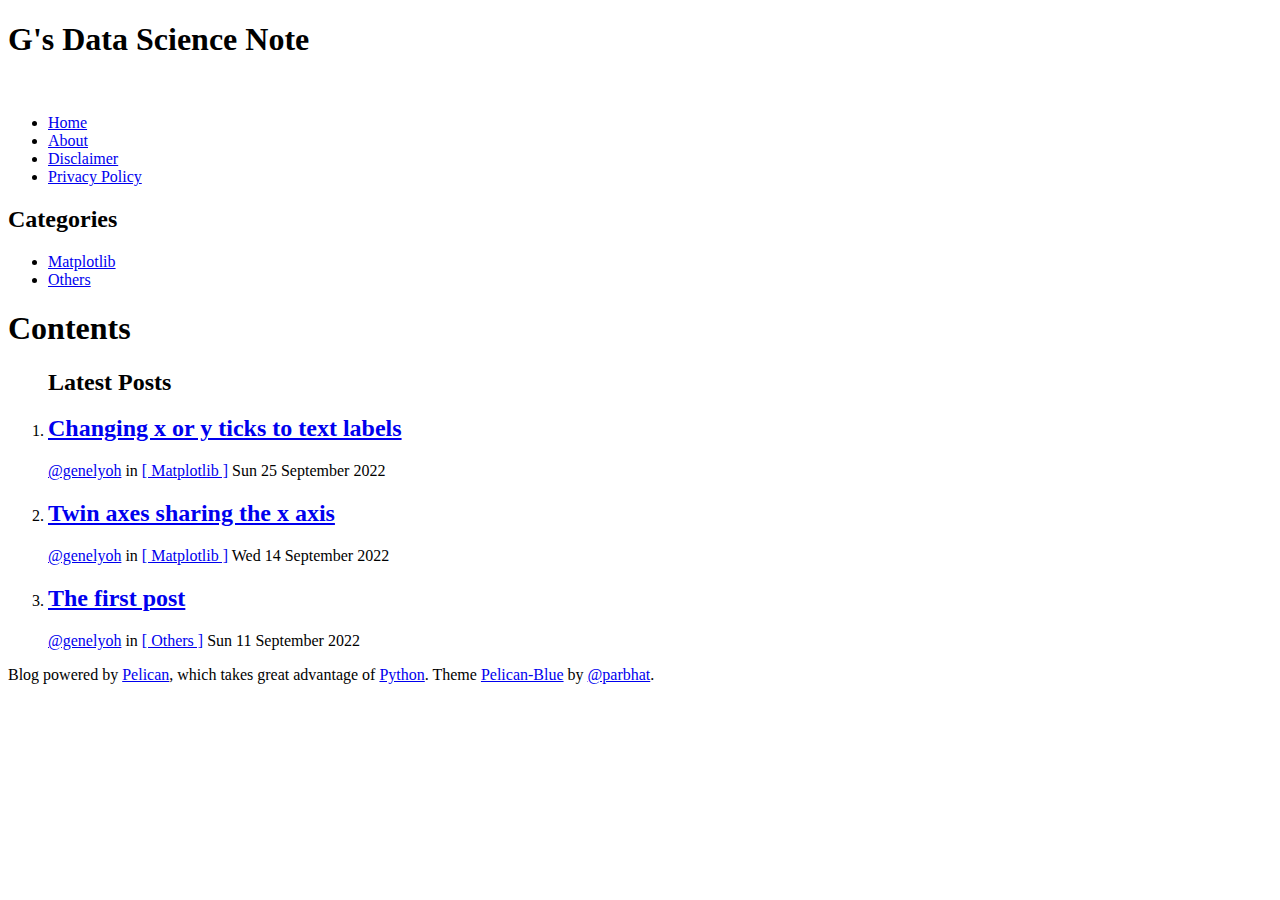
<file: docs/index.html>
<!doctype html>
<html lang="en" itemscope itemtype="http://schema.org/Person">
<head>
            <meta charset="utf-8">
        <!-- Site Meta Data -->
        <title> G's Data Science Note |  </title>
        <meta name="viewport" content="width=device-width, initial-scale=1">
        <meta name="description" content="">
        <meta name="author" content="genelyoh">

        <link rel="shortcut icon" href="">

        <!-- schema.org -->
        <meta itemprop="name" content="G's Data Science Note">
        <meta itemprop="image" content="">
        <meta itemprop="description" content="">

        <link href='https://fonts.googleapis.com/css?family=Open+Sans:400,600,700' rel='stylesheet' type='text/css'>
        <!-- Style Meta Data -->
        <link rel="stylesheet" href="https://genelyoh.github.io/theme/css/style.css" type="text/css"/>
        <!--<link rel="stylesheet" href="https://genelyoh.github.io/theme/css/pygments.css" type="text/css"/-->

        <!-- Feed Meta Data -->

        <!-- Twitter Feed -->
        <meta name="twitter:card" content="summary">
        <meta name="twitter:site" content="">
        <meta name="twitter:image" content="">

    <meta name="twitter:creator" content="">
    <meta name="twitter:url" content="https://genelyoh.github.io">
    <meta name="twitter:title" content="G's Data Science Note">
    <meta name="twitter:description" content="">

    <!-- Facebook Meta Data -->
    <meta property="og:title" content="G's Data Science Note"/>
    <meta property="og:description" content=""/>
    <meta property="og:image" content=""/>
</head>

<body>
<!-- Sidebar -->
<aside>
    <!--<center><a href="https://genelyoh.github.io"><img id="avatar" src=""></a></center>-->
    <h1 href="https://genelyoh.github.io">G's Data Science Note</h1>
    <br>


    <nav class="nav">
        <ul class="list-bare">

                <li><a class="nav__link" href="https://genelyoh.github.io">Home</a></li>

            
                <li><a class="nav__link" href="https://genelyoh.github.io/pages/about.html">About</a></li>
            
            
                <li><a class="nav__link" href="https://genelyoh.github.io/pages/disclaimer.html">Disclaimer</a></li>
            
            
                <li><a class="nav__link" href="https://genelyoh.github.io/pages/privacy-policy.html">Privacy Policy</a></li>
            

        </ul>
    </nav>

    <p class="social">
    </p>

        <h2>Categories</h2>
        <ul class="navbar">
                <li><a
                        href="https://genelyoh.github.io/category/matplotlib.html">Matplotlib</a></li>
                <li><a
                        href="https://genelyoh.github.io/category/others.html">Others</a></li>
        </ul>


</aside>

<!-- Content -->
<article >
   <!-- <h1 class="title">Hi, I'm genelyoh</h1>-->
   <h1 class="title">Contents</h1>
        <ol class="posts">
<h2 class="latest">Latest Posts</h2>                <li class="post_list"><p class="post_entry">
                    <h2 class="post_title"><a href="https://genelyoh.github.io/changing-x-or-y-ticks-to-text-labels.html" rel="bookmark"
                                              title="Permalink to Changing x or y ticks to text labels">Changing x or y ticks to text labels</a>
                    </h2>
                    <a href="https://genelyoh.github.io/author/genelyoh.html">@genelyoh</a>
                    <span> in </span>
                    <span class="post_category"><a href="https://genelyoh.github.io/category/matplotlib.html" rel="bookmark"
                                                   title="Permalink to Matplotlib">[ Matplotlib ]</a></span>
                    <span class="post_date">Sun 25 September 2022</span>
                </li>
                <li class="post_list"><p class="post_entry">
                    <h2 class="post_title"><a href="https://genelyoh.github.io/twin-axes-sharing-the-x-axis.html" rel="bookmark"
                                              title="Permalink to Twin axes sharing the x axis">Twin axes sharing the x axis</a>
                    </h2>
                    <a href="https://genelyoh.github.io/author/genelyoh.html">@genelyoh</a>
                    <span> in </span>
                    <span class="post_category"><a href="https://genelyoh.github.io/category/matplotlib.html" rel="bookmark"
                                                   title="Permalink to Matplotlib">[ Matplotlib ]</a></span>
                    <span class="post_date">Wed 14 September 2022</span>
                </li>
                <li class="post_list"><p class="post_entry">
                    <h2 class="post_title"><a href="https://genelyoh.github.io/the-first-post.html" rel="bookmark"
                                              title="Permalink to The first post">The first post</a>
                    </h2>
                    <a href="https://genelyoh.github.io/author/genelyoh.html">@genelyoh</a>
                    <span> in </span>
                    <span class="post_category"><a href="https://genelyoh.github.io/category/others.html" rel="bookmark"
                                                   title="Permalink to Others">[ Others ]</a></span>
                    <span class="post_date">Sun 11 September 2022</span>
                </li>
        </ol>


</article>

<!-- Footer -->
    <footer>
        <p>
            Blog powered by <a href="http://getpelican.com/">Pelican</a>,
            which takes great advantage of <a href="http://python.org">Python</a>.
            Theme <a href="https://github.com/parbhat/pelican-blue">Pelican-Blue</a> by <a
                href="https://parbhatpuri.com/">@parbhat</a>.
        </p>
    </footer>


</body>
</html>
</file>
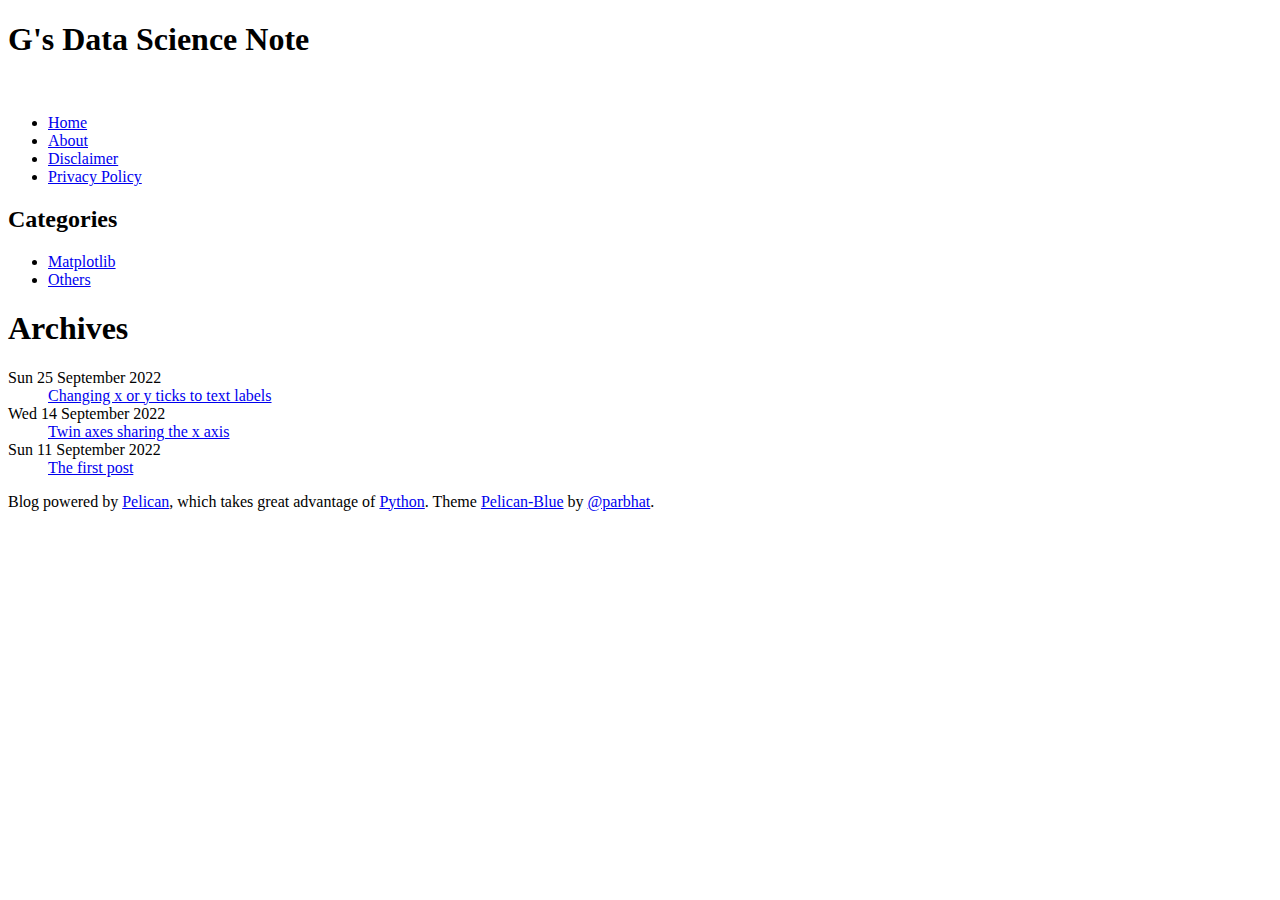
<file: docs/archives.html>
<!doctype html>
<html lang="en" itemscope itemtype="http://schema.org/Person">
<head>
            <meta charset="utf-8">
        <!-- Site Meta Data -->
        <title> G's Data Science Note |  </title>
        <meta name="viewport" content="width=device-width, initial-scale=1">
        <meta name="description" content="">
        <meta name="author" content="genelyoh">

        <link rel="shortcut icon" href="">

        <!-- schema.org -->
        <meta itemprop="name" content="G's Data Science Note">
        <meta itemprop="image" content="">
        <meta itemprop="description" content="">

        <link href='https://fonts.googleapis.com/css?family=Open+Sans:400,600,700' rel='stylesheet' type='text/css'>
        <!-- Style Meta Data -->
        <link rel="stylesheet" href="https://genelyoh.github.io/theme/css/style.css" type="text/css"/>
        <!--<link rel="stylesheet" href="https://genelyoh.github.io/theme/css/pygments.css" type="text/css"/-->

        <!-- Feed Meta Data -->

        <!-- Twitter Feed -->
        <meta name="twitter:card" content="summary">
        <meta name="twitter:site" content="">
        <meta name="twitter:image" content="">

    <meta name="twitter:creator" content="">
    <meta name="twitter:url" content="https://genelyoh.github.io/archives.html">
    <meta name="twitter:title" content="G's Data Science Note ~ Archives">
    <meta name="twitter:description" content="G's Data Science Note ~ Archives du site">

    <!-- Facebook Meta Data -->
    <meta property="og:title" content="G's Data Science Note ~ Archives"/>
    <meta property="og:description" content="G's Data Science Note ~ Archives"/>
    <meta property="og:image" content=""/>
</head>

<body>
<!-- Sidebar -->
<aside>
    <!--<center><a href="https://genelyoh.github.io"><img id="avatar" src=""></a></center>-->
    <h1 href="https://genelyoh.github.io">G's Data Science Note</h1>
    <br>


    <nav class="nav">
        <ul class="list-bare">

                <li><a class="nav__link" href="https://genelyoh.github.io">Home</a></li>

            
                <li><a class="nav__link" href="https://genelyoh.github.io/pages/about.html">About</a></li>
            
            
                <li><a class="nav__link" href="https://genelyoh.github.io/pages/disclaimer.html">Disclaimer</a></li>
            
            
                <li><a class="nav__link" href="https://genelyoh.github.io/pages/privacy-policy.html">Privacy Policy</a></li>
            

        </ul>
    </nav>

    <p class="social">
    </p>

        <h2>Categories</h2>
        <ul class="navbar">
                <li><a
                        href="https://genelyoh.github.io/category/matplotlib.html">Matplotlib</a></li>
                <li><a
                        href="https://genelyoh.github.io/category/others.html">Others</a></li>
        </ul>


</aside>

<!-- Content -->
<article >
    <h1>Archives</h1>

    <dl>
            <dt>Sun 25 September 2022</dt>
            <dd><a href="https://genelyoh.github.io/changing-x-or-y-ticks-to-text-labels.html">Changing x or y ticks to text labels</a></dd>
            <dt>Wed 14 September 2022</dt>
            <dd><a href="https://genelyoh.github.io/twin-axes-sharing-the-x-axis.html">Twin axes sharing the x axis</a></dd>
            <dt>Sun 11 September 2022</dt>
            <dd><a href="https://genelyoh.github.io/the-first-post.html">The first post</a></dd>
    </dl>
</article>

<!-- Footer -->
    <footer>
        <p>
            Blog powered by <a href="http://getpelican.com/">Pelican</a>,
            which takes great advantage of <a href="http://python.org">Python</a>.
            Theme <a href="https://github.com/parbhat/pelican-blue">Pelican-Blue</a> by <a
                href="https://parbhatpuri.com/">@parbhat</a>.
        </p>
    </footer>


</body>
</html>
</file>
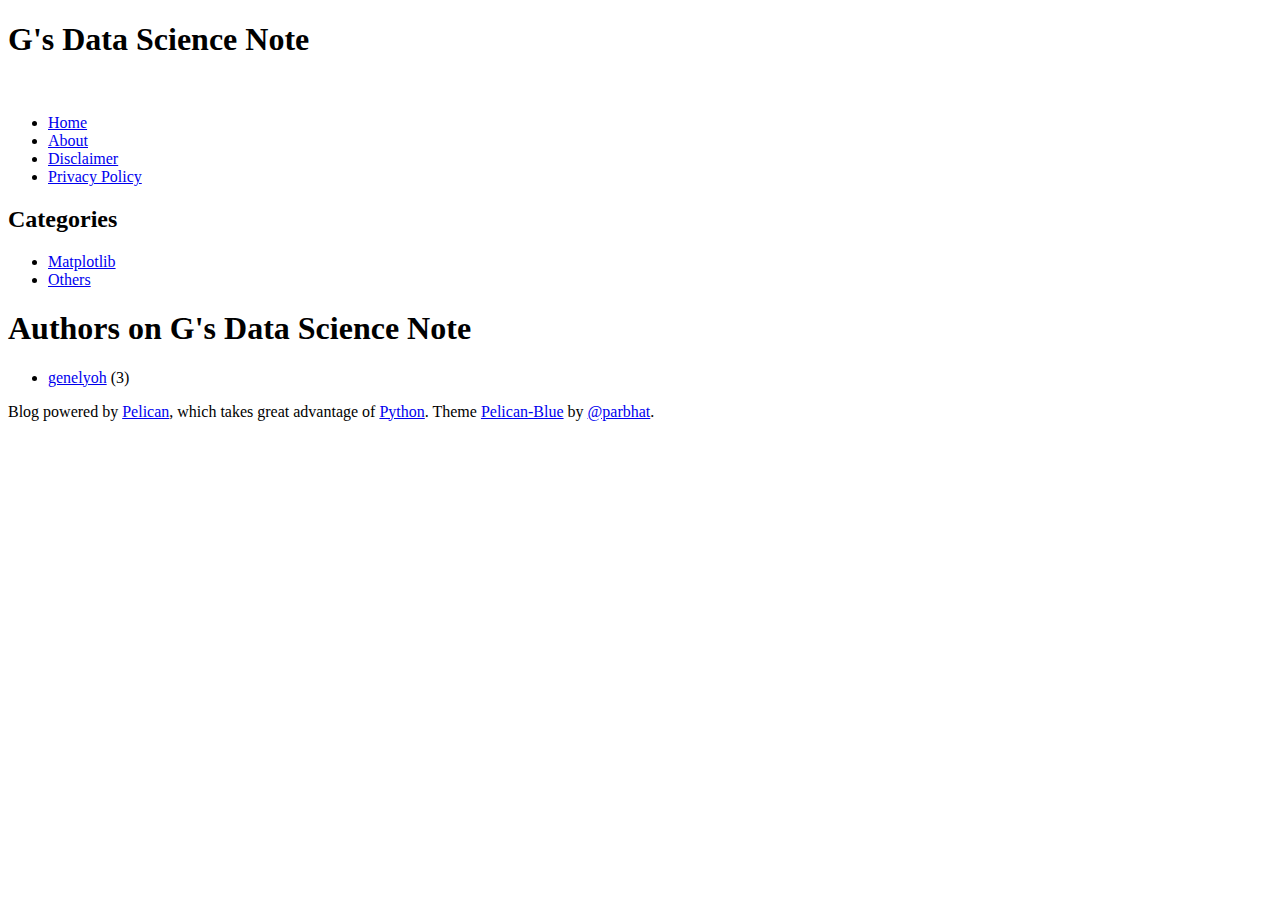
<file: docs/authors.html>
<!doctype html>
<html lang="en" itemscope itemtype="http://schema.org/Person">
<head>
        <meta charset="utf-8">
        <!-- Site Meta Data -->
        <title>G's Data Science Note - Authors</title>
        <meta name="viewport" content="width=device-width, initial-scale=1">
        <meta name="description" content="">
        <meta name="author" content="genelyoh">

        <link rel="shortcut icon" href="">

        <!-- schema.org -->
        <meta itemprop="name" content="G's Data Science Note">
        <meta itemprop="image" content="">
        <meta itemprop="description" content="">

        <link href='https://fonts.googleapis.com/css?family=Open+Sans:400,600,700' rel='stylesheet' type='text/css'>
        <!-- Style Meta Data -->
        <link rel="stylesheet" href="https://genelyoh.github.io/theme/css/style.css" type="text/css"/>
        <!--<link rel="stylesheet" href="https://genelyoh.github.io/theme/css/pygments.css" type="text/css"/-->

        <!-- Feed Meta Data -->

        <!-- Twitter Feed -->
        <meta name="twitter:card" content="summary">
        <meta name="twitter:site" content="">
        <meta name="twitter:image" content="">
</head>

<body>
<!-- Sidebar -->
<aside>
    <!--<center><a href="https://genelyoh.github.io"><img id="avatar" src=""></a></center>-->
    <h1 href="https://genelyoh.github.io">G's Data Science Note</h1>
    <br>


    <nav class="nav">
        <ul class="list-bare">

                <li><a class="nav__link" href="https://genelyoh.github.io">Home</a></li>

            
                <li><a class="nav__link" href="https://genelyoh.github.io/pages/about.html">About</a></li>
            
            
                <li><a class="nav__link" href="https://genelyoh.github.io/pages/disclaimer.html">Disclaimer</a></li>
            
            
                <li><a class="nav__link" href="https://genelyoh.github.io/pages/privacy-policy.html">Privacy Policy</a></li>
            

        </ul>
    </nav>

    <p class="social">
    </p>

        <h2>Categories</h2>
        <ul class="navbar">
                <li><a
                        href="https://genelyoh.github.io/category/matplotlib.html">Matplotlib</a></li>
                <li><a
                        href="https://genelyoh.github.io/category/others.html">Others</a></li>
        </ul>


</aside>

<!-- Content -->
<article >
    <h1>Authors on G's Data Science Note</h1>
    <ul>
        <li><a href="https://genelyoh.github.io/author/genelyoh.html">genelyoh</a> (3)</li>
    </ul>
</article>

<!-- Footer -->
    <footer>
        <p>
            Blog powered by <a href="http://getpelican.com/">Pelican</a>,
            which takes great advantage of <a href="http://python.org">Python</a>.
            Theme <a href="https://github.com/parbhat/pelican-blue">Pelican-Blue</a> by <a
                href="https://parbhatpuri.com/">@parbhat</a>.
        </p>
    </footer>


</body>
</html>
</file>
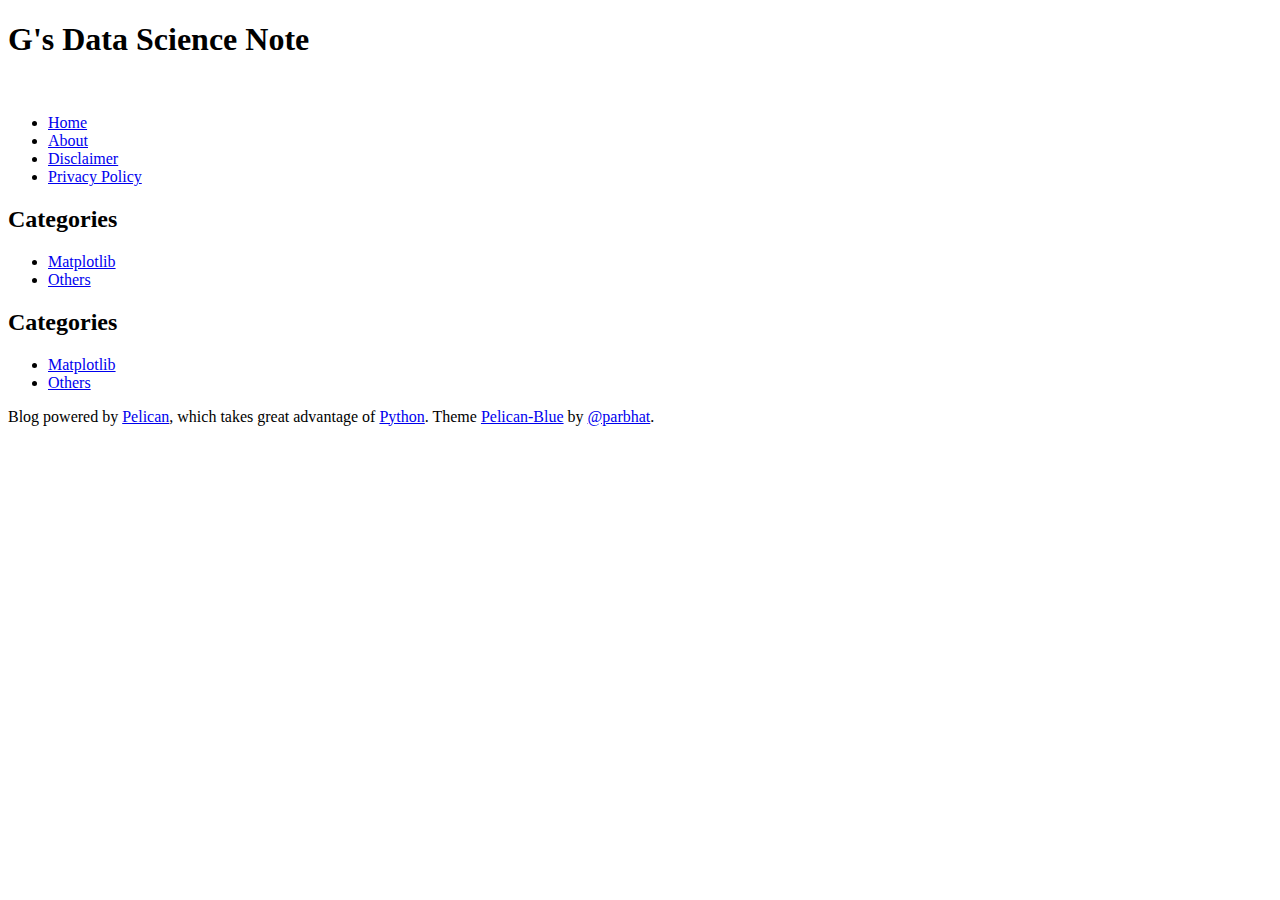
<file: docs/categories.html>
<!doctype html>
<html lang="en" itemscope itemtype="http://schema.org/Person">
<head>
            <meta charset="utf-8">
        <!-- Site Meta Data -->
        <title> G's Data Science Note |  </title>
        <meta name="viewport" content="width=device-width, initial-scale=1">
        <meta name="description" content="">
        <meta name="author" content="genelyoh">

        <link rel="shortcut icon" href="">

        <!-- schema.org -->
        <meta itemprop="name" content="G's Data Science Note">
        <meta itemprop="image" content="">
        <meta itemprop="description" content="">

        <link href='https://fonts.googleapis.com/css?family=Open+Sans:400,600,700' rel='stylesheet' type='text/css'>
        <!-- Style Meta Data -->
        <link rel="stylesheet" href="https://genelyoh.github.io/theme/css/style.css" type="text/css"/>
        <!--<link rel="stylesheet" href="https://genelyoh.github.io/theme/css/pygments.css" type="text/css"/-->

        <!-- Feed Meta Data -->

        <!-- Twitter Feed -->
        <meta name="twitter:card" content="summary">
        <meta name="twitter:site" content="">
        <meta name="twitter:image" content="">

    <meta name="twitter:creator" content="">
    <meta name="twitter:url" content="https://genelyoh.github.io/categories.html">
    <meta name="twitter:title" content="G's Data Science Note ~ Catégories">
    <meta name="twitter:description" content="G's Data Science Note ~ Catégories du site">

    <!-- Facebook Meta Data -->
    <meta property="og:title" content="G's Data Science Note ~ Catégories"/>
    <meta property="og:description" content="G's Data Science Note ~ Catégories"/>
    <meta property="og:image" content=""/>
</head>

<body>
<!-- Sidebar -->
<aside>
    <!--<center><a href="https://genelyoh.github.io"><img id="avatar" src=""></a></center>-->
    <h1 href="https://genelyoh.github.io">G's Data Science Note</h1>
    <br>


    <nav class="nav">
        <ul class="list-bare">

                <li><a class="nav__link" href="https://genelyoh.github.io">Home</a></li>

            
                <li><a class="nav__link" href="https://genelyoh.github.io/pages/about.html">About</a></li>
            
            
                <li><a class="nav__link" href="https://genelyoh.github.io/pages/disclaimer.html">Disclaimer</a></li>
            
            
                <li><a class="nav__link" href="https://genelyoh.github.io/pages/privacy-policy.html">Privacy Policy</a></li>
            

        </ul>
    </nav>

    <p class="social">
    </p>

        <h2>Categories</h2>
        <ul class="navbar">
                <li><a
                        href="https://genelyoh.github.io/category/matplotlib.html">Matplotlib</a></li>
                <li><a
                        href="https://genelyoh.github.io/category/others.html">Others</a></li>
        </ul>


</aside>

<!-- Content -->
<article >
    <h2>Categories</h2>
    <ul class="category_folder">
            <li><a href="category/matplotlib.html">Matplotlib</a></li>
            <li><a href="category/others.html">Others</a></li>
    </ul>
</article>

<!-- Footer -->
    <footer>
        <p>
            Blog powered by <a href="http://getpelican.com/">Pelican</a>,
            which takes great advantage of <a href="http://python.org">Python</a>.
            Theme <a href="https://github.com/parbhat/pelican-blue">Pelican-Blue</a> by <a
                href="https://parbhatpuri.com/">@parbhat</a>.
        </p>
    </footer>


</body>
</html>
</file>
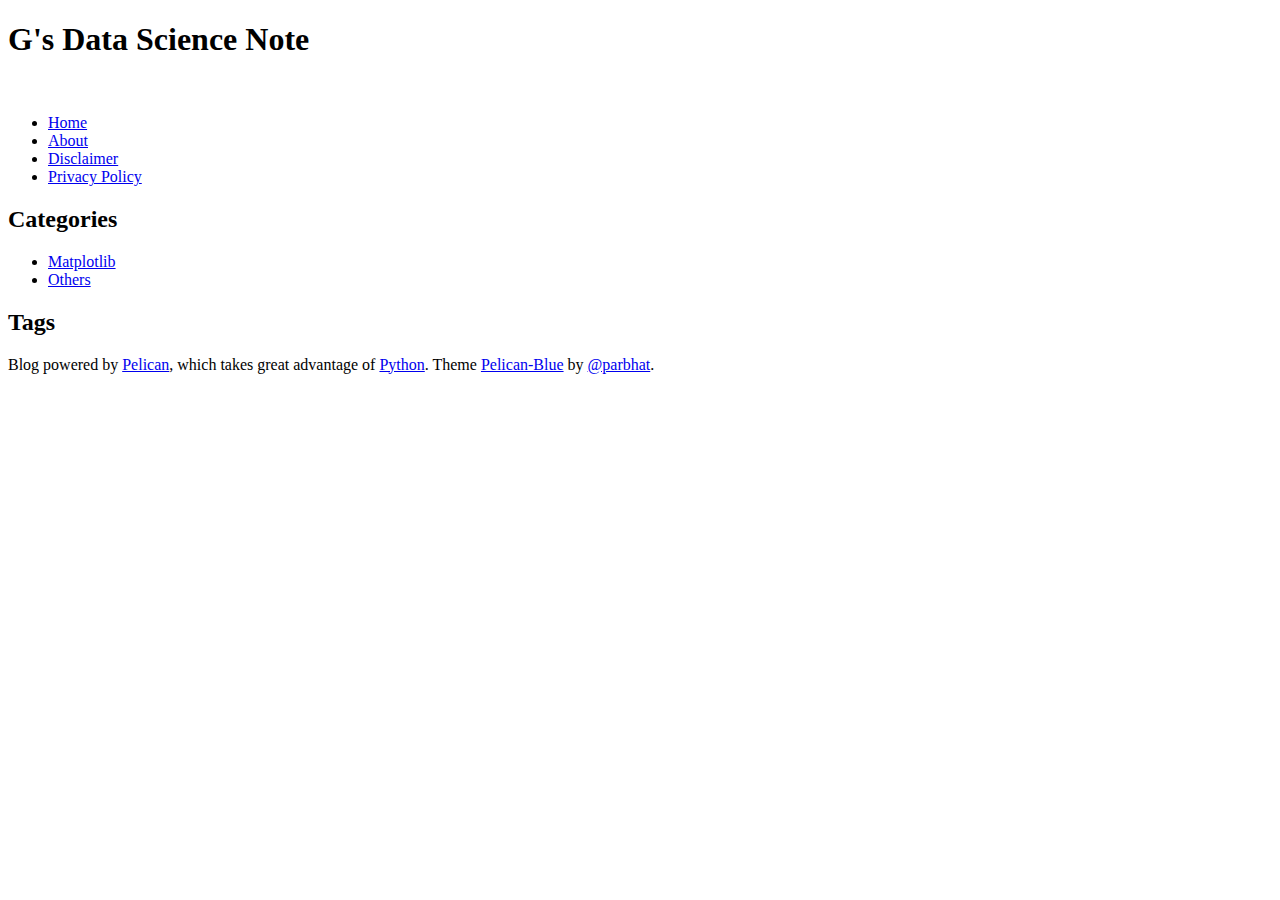
<file: docs/tags.html>
<!doctype html>
<html lang="en" itemscope itemtype="http://schema.org/Person">
<head>
            <meta charset="utf-8">
        <!-- Site Meta Data -->
        <title> G's Data Science Note |  </title>
        <meta name="viewport" content="width=device-width, initial-scale=1">
        <meta name="description" content="">
        <meta name="author" content="genelyoh">

        <link rel="shortcut icon" href="">

        <!-- schema.org -->
        <meta itemprop="name" content="G's Data Science Note">
        <meta itemprop="image" content="">
        <meta itemprop="description" content="">

        <link href='https://fonts.googleapis.com/css?family=Open+Sans:400,600,700' rel='stylesheet' type='text/css'>
        <!-- Style Meta Data -->
        <link rel="stylesheet" href="https://genelyoh.github.io/theme/css/style.css" type="text/css"/>
        <!--<link rel="stylesheet" href="https://genelyoh.github.io/theme/css/pygments.css" type="text/css"/-->

        <!-- Feed Meta Data -->

        <!-- Twitter Feed -->
        <meta name="twitter:card" content="summary">
        <meta name="twitter:site" content="">
        <meta name="twitter:image" content="">

    <meta name="twitter:creator" content="">
    <meta name="twitter:url" content="https://genelyoh.github.io/tags.html">
    <meta name="twitter:title" content="G's Data Science Note ~ Tags">
    <meta name="twitter:description" content="G's Data Science Note ~ Tags du site">

    <!-- Facebook Meta Data -->
    <meta property="og:title" content="G's Data Science Note ~ Tags"/>
    <meta property="og:description" content="G's Data Science Note ~ Tags"/>
    <meta property="og:image" content=""/>
</head>

<body>
<!-- Sidebar -->
<aside>
    <!--<center><a href="https://genelyoh.github.io"><img id="avatar" src=""></a></center>-->
    <h1 href="https://genelyoh.github.io">G's Data Science Note</h1>
    <br>


    <nav class="nav">
        <ul class="list-bare">

                <li><a class="nav__link" href="https://genelyoh.github.io">Home</a></li>

            
                <li><a class="nav__link" href="https://genelyoh.github.io/pages/about.html">About</a></li>
            
            
                <li><a class="nav__link" href="https://genelyoh.github.io/pages/disclaimer.html">Disclaimer</a></li>
            
            
                <li><a class="nav__link" href="https://genelyoh.github.io/pages/privacy-policy.html">Privacy Policy</a></li>
            

        </ul>
    </nav>

    <p class="social">
    </p>

        <h2>Categories</h2>
        <ul class="navbar">
                <li><a
                        href="https://genelyoh.github.io/category/matplotlib.html">Matplotlib</a></li>
                <li><a
                        href="https://genelyoh.github.io/category/others.html">Others</a></li>
        </ul>


</aside>

<!-- Content -->
<article >
    <h2>Tags</h2>
    <ul>
    </ul>
</article>

<!-- Footer -->
    <footer>
        <p>
            Blog powered by <a href="http://getpelican.com/">Pelican</a>,
            which takes great advantage of <a href="http://python.org">Python</a>.
            Theme <a href="https://github.com/parbhat/pelican-blue">Pelican-Blue</a> by <a
                href="https://parbhatpuri.com/">@parbhat</a>.
        </p>
    </footer>


</body>
</html>
</file>
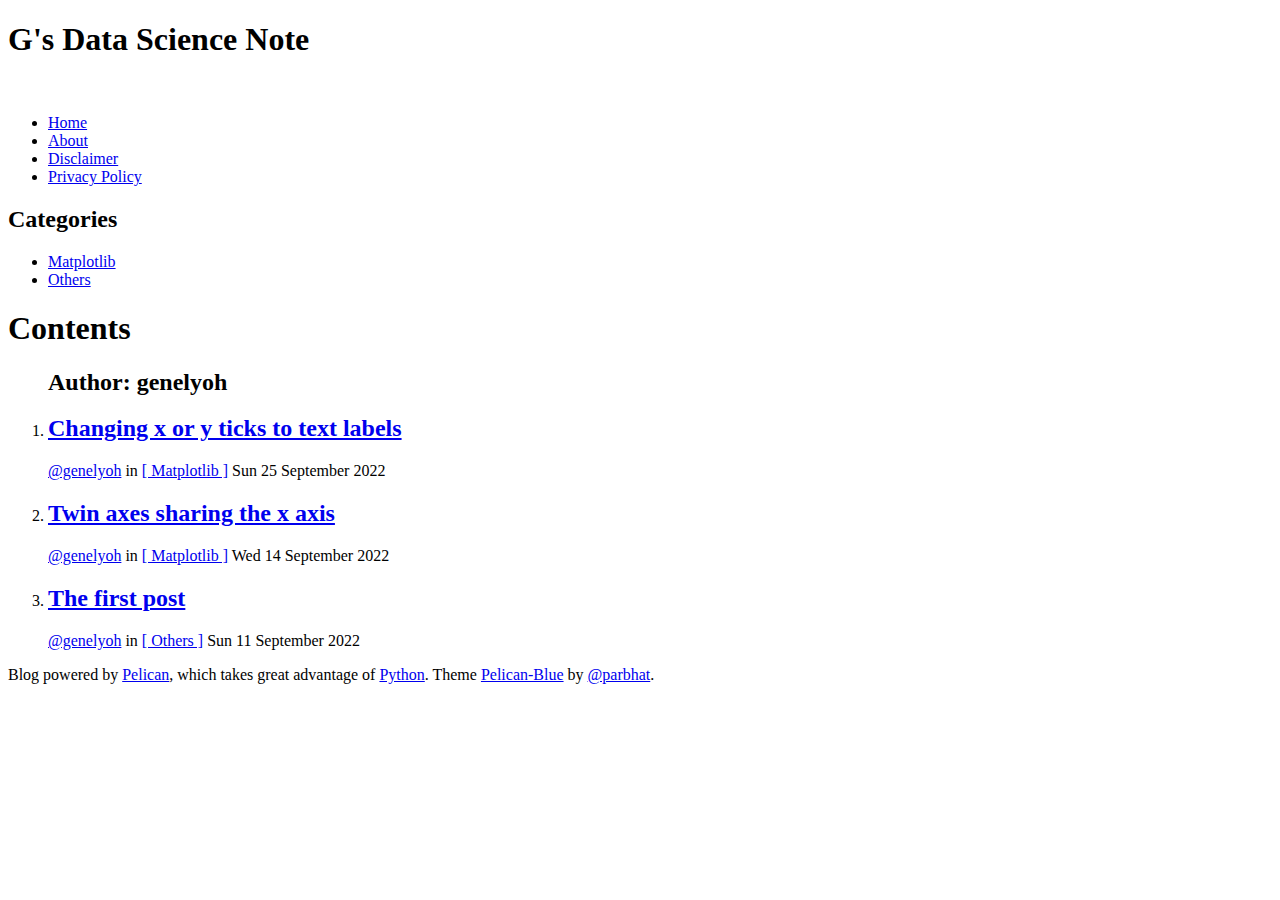
<file: docs/author/genelyoh.html>
<!doctype html>
<html lang="en" itemscope itemtype="http://schema.org/Person">
<head>
                <meta charset="utf-8">
        <!-- Site Meta Data -->
        <title>G's Data Science Note - genelyoh</title>
        <meta name="viewport" content="width=device-width, initial-scale=1">
        <meta name="description" content="">
        <meta name="author" content="genelyoh">

        <link rel="shortcut icon" href="">

        <!-- schema.org -->
        <meta itemprop="name" content="G's Data Science Note">
        <meta itemprop="image" content="">
        <meta itemprop="description" content="">

        <link href='https://fonts.googleapis.com/css?family=Open+Sans:400,600,700' rel='stylesheet' type='text/css'>
        <!-- Style Meta Data -->
        <link rel="stylesheet" href="https://genelyoh.github.io/theme/css/style.css" type="text/css"/>
        <!--<link rel="stylesheet" href="https://genelyoh.github.io/theme/css/pygments.css" type="text/css"/-->

        <!-- Feed Meta Data -->

        <!-- Twitter Feed -->
        <meta name="twitter:card" content="summary">
        <meta name="twitter:site" content="">
        <meta name="twitter:image" content="">

    <meta name="twitter:creator" content="">
    <meta name="twitter:url" content="https://genelyoh.github.io">
    <meta name="twitter:title" content="G's Data Science Note">
    <meta name="twitter:description" content="">

    <!-- Facebook Meta Data -->
    <meta property="og:title" content="G's Data Science Note"/>
    <meta property="og:description" content=""/>
    <meta property="og:image" content=""/>

    <meta name="twitter:creator" content="">
    <meta name="twitter:url" content="https://genelyoh.github.io/author/genelyoh.html">
    <meta name="twitter:title" content="G's Data Science Note ~ genelyoh">
    <meta name="twitter:description" content="Articles de genelyoh">

    <!-- Facebook Meta Data -->
    <meta property="og:title" content="G's Data Science Note ~ genelyoh"/>
    <meta property="og:description" content="Articles de genelyoh"/>
    <meta property="og:image" content=""/>
</head>

<body>
<!-- Sidebar -->
<aside>
    <!--<center><a href="https://genelyoh.github.io"><img id="avatar" src=""></a></center>-->
    <h1 href="https://genelyoh.github.io">G's Data Science Note</h1>
    <br>


    <nav class="nav">
        <ul class="list-bare">

                <li><a class="nav__link" href="https://genelyoh.github.io">Home</a></li>

            
                <li><a class="nav__link" href="https://genelyoh.github.io/pages/about.html">About</a></li>
            
            
                <li><a class="nav__link" href="https://genelyoh.github.io/pages/disclaimer.html">Disclaimer</a></li>
            
            
                <li><a class="nav__link" href="https://genelyoh.github.io/pages/privacy-policy.html">Privacy Policy</a></li>
            

        </ul>
    </nav>

    <p class="social">
    </p>

        <h2>Categories</h2>
        <ul class="navbar">
                <li><a
                        href="https://genelyoh.github.io/category/matplotlib.html">Matplotlib</a></li>
                <li><a
                        href="https://genelyoh.github.io/category/others.html">Others</a></li>
        </ul>


</aside>

<!-- Content -->
<article >
   <!-- <h1 class="title">Hi, I'm genelyoh</h1>-->
   <h1 class="title">Contents</h1>
        <ol class="posts">
    <h2 class="latest">Author: genelyoh</h2>
                <li class="post_list"><p class="post_entry">
                    <h2 class="post_title"><a href="https://genelyoh.github.io/changing-x-or-y-ticks-to-text-labels.html" rel="bookmark"
                                              title="Permalink to Changing x or y ticks to text labels">Changing x or y ticks to text labels</a>
                    </h2>
                    <a href="https://genelyoh.github.io/author/genelyoh.html">@genelyoh</a>
                    <span> in </span>
                    <span class="post_category"><a href="https://genelyoh.github.io/category/matplotlib.html" rel="bookmark"
                                                   title="Permalink to Matplotlib">[ Matplotlib ]</a></span>
                    <span class="post_date">Sun 25 September 2022</span>
                </li>
                <li class="post_list"><p class="post_entry">
                    <h2 class="post_title"><a href="https://genelyoh.github.io/twin-axes-sharing-the-x-axis.html" rel="bookmark"
                                              title="Permalink to Twin axes sharing the x axis">Twin axes sharing the x axis</a>
                    </h2>
                    <a href="https://genelyoh.github.io/author/genelyoh.html">@genelyoh</a>
                    <span> in </span>
                    <span class="post_category"><a href="https://genelyoh.github.io/category/matplotlib.html" rel="bookmark"
                                                   title="Permalink to Matplotlib">[ Matplotlib ]</a></span>
                    <span class="post_date">Wed 14 September 2022</span>
                </li>
                <li class="post_list"><p class="post_entry">
                    <h2 class="post_title"><a href="https://genelyoh.github.io/the-first-post.html" rel="bookmark"
                                              title="Permalink to The first post">The first post</a>
                    </h2>
                    <a href="https://genelyoh.github.io/author/genelyoh.html">@genelyoh</a>
                    <span> in </span>
                    <span class="post_category"><a href="https://genelyoh.github.io/category/others.html" rel="bookmark"
                                                   title="Permalink to Others">[ Others ]</a></span>
                    <span class="post_date">Sun 11 September 2022</span>
                </li>
        </ol>


</article>

<!-- Footer -->
    <footer>
        <p>
            Blog powered by <a href="http://getpelican.com/">Pelican</a>,
            which takes great advantage of <a href="http://python.org">Python</a>.
            Theme <a href="https://github.com/parbhat/pelican-blue">Pelican-Blue</a> by <a
                href="https://parbhatpuri.com/">@parbhat</a>.
        </p>
    </footer>


</body>
</html>
</file>
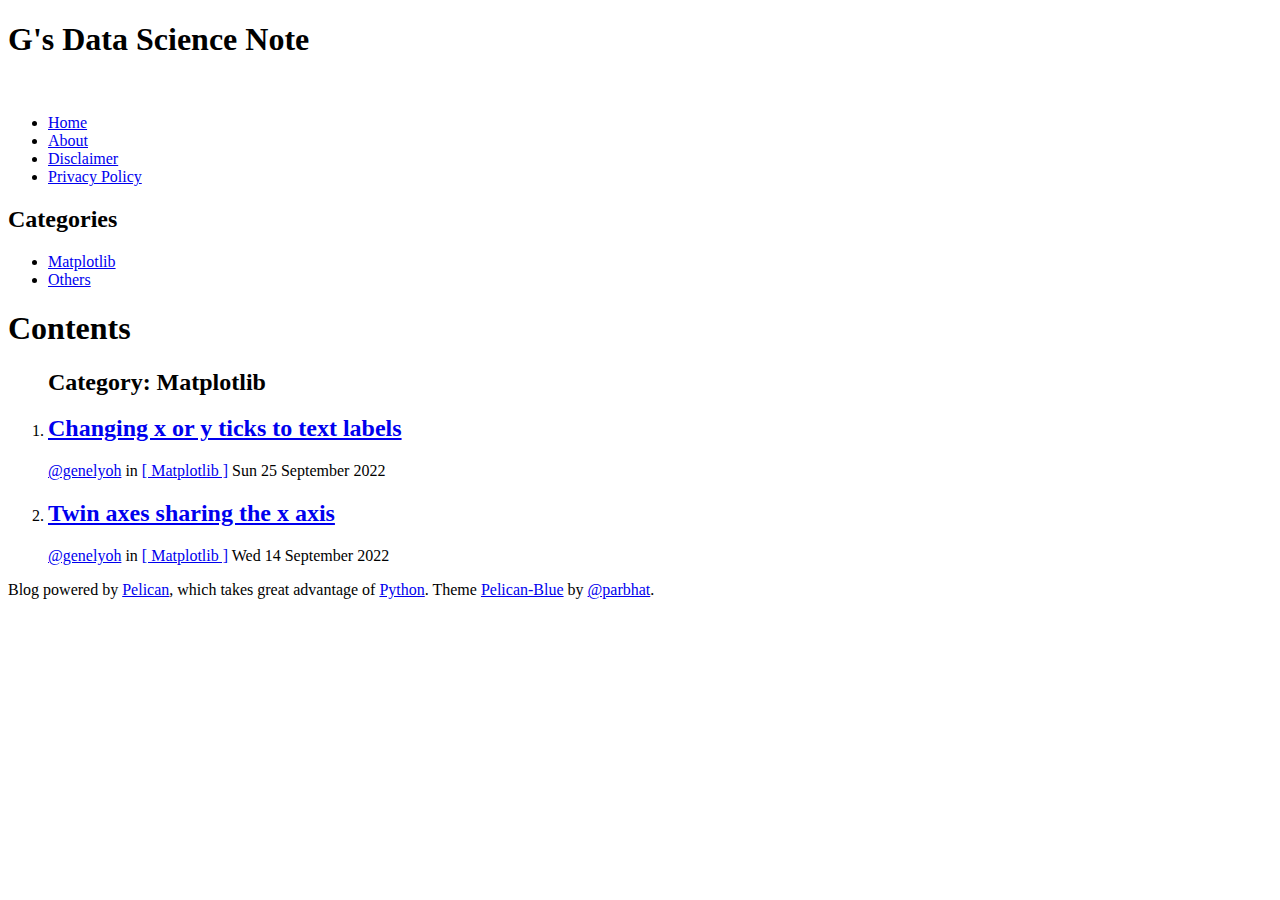
<file: docs/category/matplotlib.html>
<!doctype html>
<html lang="en" itemscope itemtype="http://schema.org/Person">
<head>
                <meta charset="utf-8">
        <!-- Site Meta Data -->
        <title>G's Data Science Note - Matplotlib</title>
        <meta name="viewport" content="width=device-width, initial-scale=1">
        <meta name="description" content="">
        <meta name="author" content="genelyoh">

        <link rel="shortcut icon" href="">

        <!-- schema.org -->
        <meta itemprop="name" content="G's Data Science Note">
        <meta itemprop="image" content="">
        <meta itemprop="description" content="">

        <link href='https://fonts.googleapis.com/css?family=Open+Sans:400,600,700' rel='stylesheet' type='text/css'>
        <!-- Style Meta Data -->
        <link rel="stylesheet" href="https://genelyoh.github.io/theme/css/style.css" type="text/css"/>
        <!--<link rel="stylesheet" href="https://genelyoh.github.io/theme/css/pygments.css" type="text/css"/-->

        <!-- Feed Meta Data -->

        <!-- Twitter Feed -->
        <meta name="twitter:card" content="summary">
        <meta name="twitter:site" content="">
        <meta name="twitter:image" content="">

    <meta name="twitter:creator" content="">
    <meta name="twitter:url" content="https://genelyoh.github.io">
    <meta name="twitter:title" content="G's Data Science Note">
    <meta name="twitter:description" content="">

    <!-- Facebook Meta Data -->
    <meta property="og:title" content="G's Data Science Note"/>
    <meta property="og:description" content=""/>
    <meta property="og:image" content=""/>

    <meta name="twitter:creator" content="">
    <meta name="twitter:url" content="https://genelyoh.github.io/category/matplotlib.html">
    <meta name="twitter:title" content="G's Data Science Note ~ Matplotlib">
    <meta name="twitter:description" content="Articles de Matplotlib">

    <!-- Facebook Meta Data -->
    <meta property="og:title" content="G's Data Science Note ~ Matplotlib"/>
    <meta property="og:description" content="Articles de Matplotlib"/>
    <meta property="og:image" content=""/>
</head>

<body>
<!-- Sidebar -->
<aside>
    <!--<center><a href="https://genelyoh.github.io"><img id="avatar" src=""></a></center>-->
    <h1 href="https://genelyoh.github.io">G's Data Science Note</h1>
    <br>


    <nav class="nav">
        <ul class="list-bare">

                <li><a class="nav__link" href="https://genelyoh.github.io">Home</a></li>

            
                <li><a class="nav__link" href="https://genelyoh.github.io/pages/about.html">About</a></li>
            
            
                <li><a class="nav__link" href="https://genelyoh.github.io/pages/disclaimer.html">Disclaimer</a></li>
            
            
                <li><a class="nav__link" href="https://genelyoh.github.io/pages/privacy-policy.html">Privacy Policy</a></li>
            

        </ul>
    </nav>

    <p class="social">
    </p>

        <h2>Categories</h2>
        <ul class="navbar">
                <li class="active"><a
                        href="https://genelyoh.github.io/category/matplotlib.html">Matplotlib</a></li>
                <li><a
                        href="https://genelyoh.github.io/category/others.html">Others</a></li>
        </ul>


</aside>

<!-- Content -->
<article >
   <!-- <h1 class="title">Hi, I'm genelyoh</h1>-->
   <h1 class="title">Contents</h1>
        <ol class="posts">
    <h2 class="latest">Category: Matplotlib</h2>
                <li class="post_list"><p class="post_entry">
                    <h2 class="post_title"><a href="https://genelyoh.github.io/changing-x-or-y-ticks-to-text-labels.html" rel="bookmark"
                                              title="Permalink to Changing x or y ticks to text labels">Changing x or y ticks to text labels</a>
                    </h2>
                    <a href="https://genelyoh.github.io/author/genelyoh.html">@genelyoh</a>
                    <span> in </span>
                    <span class="post_category"><a href="https://genelyoh.github.io/category/matplotlib.html" rel="bookmark"
                                                   title="Permalink to Matplotlib">[ Matplotlib ]</a></span>
                    <span class="post_date">Sun 25 September 2022</span>
                </li>
                <li class="post_list"><p class="post_entry">
                    <h2 class="post_title"><a href="https://genelyoh.github.io/twin-axes-sharing-the-x-axis.html" rel="bookmark"
                                              title="Permalink to Twin axes sharing the x axis">Twin axes sharing the x axis</a>
                    </h2>
                    <a href="https://genelyoh.github.io/author/genelyoh.html">@genelyoh</a>
                    <span> in </span>
                    <span class="post_category"><a href="https://genelyoh.github.io/category/matplotlib.html" rel="bookmark"
                                                   title="Permalink to Matplotlib">[ Matplotlib ]</a></span>
                    <span class="post_date">Wed 14 September 2022</span>
                </li>
        </ol>


</article>

<!-- Footer -->
    <footer>
        <p>
            Blog powered by <a href="http://getpelican.com/">Pelican</a>,
            which takes great advantage of <a href="http://python.org">Python</a>.
            Theme <a href="https://github.com/parbhat/pelican-blue">Pelican-Blue</a> by <a
                href="https://parbhatpuri.com/">@parbhat</a>.
        </p>
    </footer>


</body>
</html>
</file>
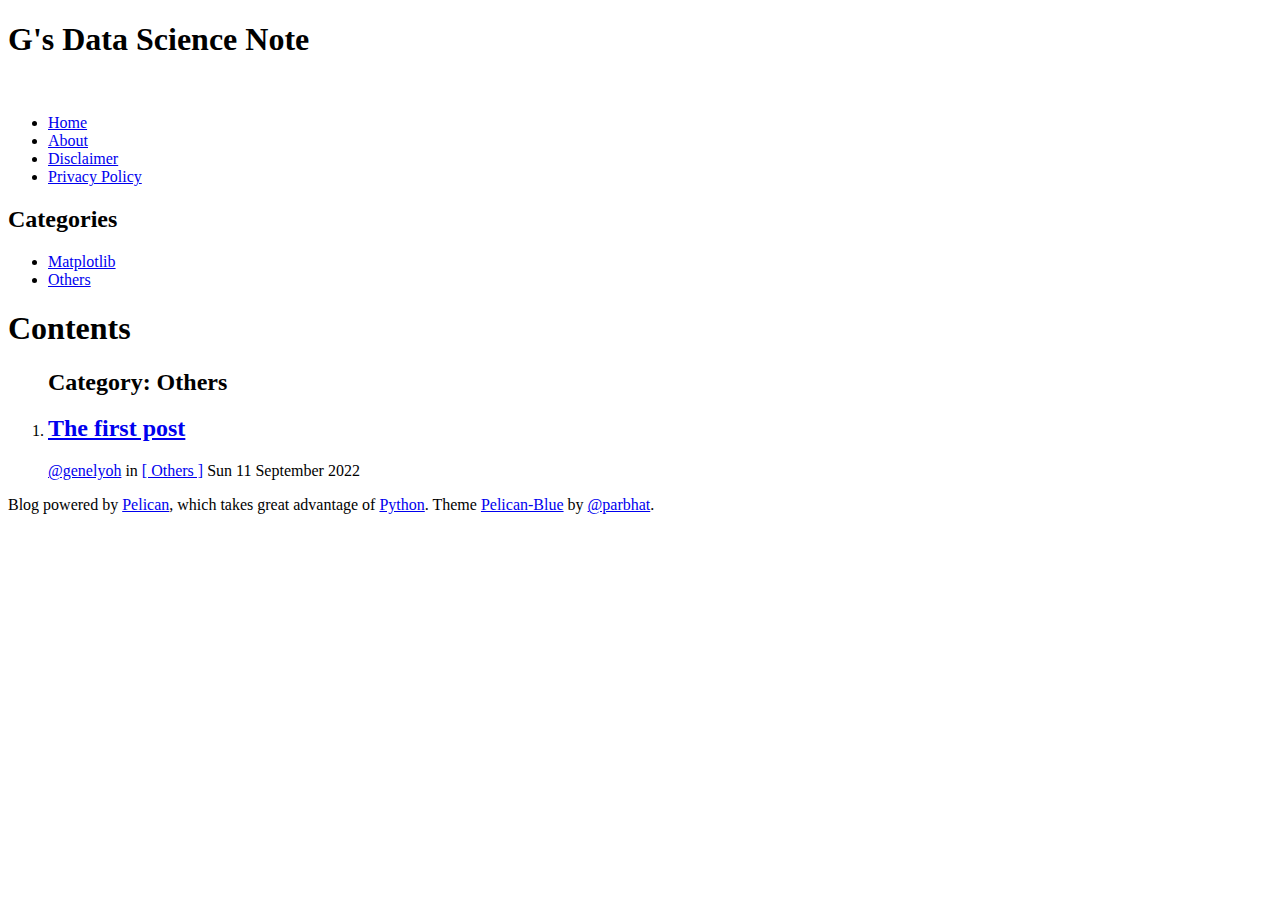
<file: docs/category/others.html>
<!doctype html>
<html lang="en" itemscope itemtype="http://schema.org/Person">
<head>
                <meta charset="utf-8">
        <!-- Site Meta Data -->
        <title>G's Data Science Note - Others</title>
        <meta name="viewport" content="width=device-width, initial-scale=1">
        <meta name="description" content="">
        <meta name="author" content="genelyoh">

        <link rel="shortcut icon" href="">

        <!-- schema.org -->
        <meta itemprop="name" content="G's Data Science Note">
        <meta itemprop="image" content="">
        <meta itemprop="description" content="">

        <link href='https://fonts.googleapis.com/css?family=Open+Sans:400,600,700' rel='stylesheet' type='text/css'>
        <!-- Style Meta Data -->
        <link rel="stylesheet" href="https://genelyoh.github.io/theme/css/style.css" type="text/css"/>
        <!--<link rel="stylesheet" href="https://genelyoh.github.io/theme/css/pygments.css" type="text/css"/-->

        <!-- Feed Meta Data -->

        <!-- Twitter Feed -->
        <meta name="twitter:card" content="summary">
        <meta name="twitter:site" content="">
        <meta name="twitter:image" content="">

    <meta name="twitter:creator" content="">
    <meta name="twitter:url" content="https://genelyoh.github.io">
    <meta name="twitter:title" content="G's Data Science Note">
    <meta name="twitter:description" content="">

    <!-- Facebook Meta Data -->
    <meta property="og:title" content="G's Data Science Note"/>
    <meta property="og:description" content=""/>
    <meta property="og:image" content=""/>

    <meta name="twitter:creator" content="">
    <meta name="twitter:url" content="https://genelyoh.github.io/category/others.html">
    <meta name="twitter:title" content="G's Data Science Note ~ Others">
    <meta name="twitter:description" content="Articles de Others">

    <!-- Facebook Meta Data -->
    <meta property="og:title" content="G's Data Science Note ~ Others"/>
    <meta property="og:description" content="Articles de Others"/>
    <meta property="og:image" content=""/>
</head>

<body>
<!-- Sidebar -->
<aside>
    <!--<center><a href="https://genelyoh.github.io"><img id="avatar" src=""></a></center>-->
    <h1 href="https://genelyoh.github.io">G's Data Science Note</h1>
    <br>


    <nav class="nav">
        <ul class="list-bare">

                <li><a class="nav__link" href="https://genelyoh.github.io">Home</a></li>

            
                <li><a class="nav__link" href="https://genelyoh.github.io/pages/about.html">About</a></li>
            
            
                <li><a class="nav__link" href="https://genelyoh.github.io/pages/disclaimer.html">Disclaimer</a></li>
            
            
                <li><a class="nav__link" href="https://genelyoh.github.io/pages/privacy-policy.html">Privacy Policy</a></li>
            

        </ul>
    </nav>

    <p class="social">
    </p>

        <h2>Categories</h2>
        <ul class="navbar">
                <li><a
                        href="https://genelyoh.github.io/category/matplotlib.html">Matplotlib</a></li>
                <li class="active"><a
                        href="https://genelyoh.github.io/category/others.html">Others</a></li>
        </ul>


</aside>

<!-- Content -->
<article >
   <!-- <h1 class="title">Hi, I'm genelyoh</h1>-->
   <h1 class="title">Contents</h1>
        <ol class="posts">
    <h2 class="latest">Category: Others</h2>
                <li class="post_list"><p class="post_entry">
                    <h2 class="post_title"><a href="https://genelyoh.github.io/the-first-post.html" rel="bookmark"
                                              title="Permalink to The first post">The first post</a>
                    </h2>
                    <a href="https://genelyoh.github.io/author/genelyoh.html">@genelyoh</a>
                    <span> in </span>
                    <span class="post_category"><a href="https://genelyoh.github.io/category/others.html" rel="bookmark"
                                                   title="Permalink to Others">[ Others ]</a></span>
                    <span class="post_date">Sun 11 September 2022</span>
                </li>
        </ol>


</article>

<!-- Footer -->
    <footer>
        <p>
            Blog powered by <a href="http://getpelican.com/">Pelican</a>,
            which takes great advantage of <a href="http://python.org">Python</a>.
            Theme <a href="https://github.com/parbhat/pelican-blue">Pelican-Blue</a> by <a
                href="https://parbhatpuri.com/">@parbhat</a>.
        </p>
    </footer>


</body>
</html>
</file>
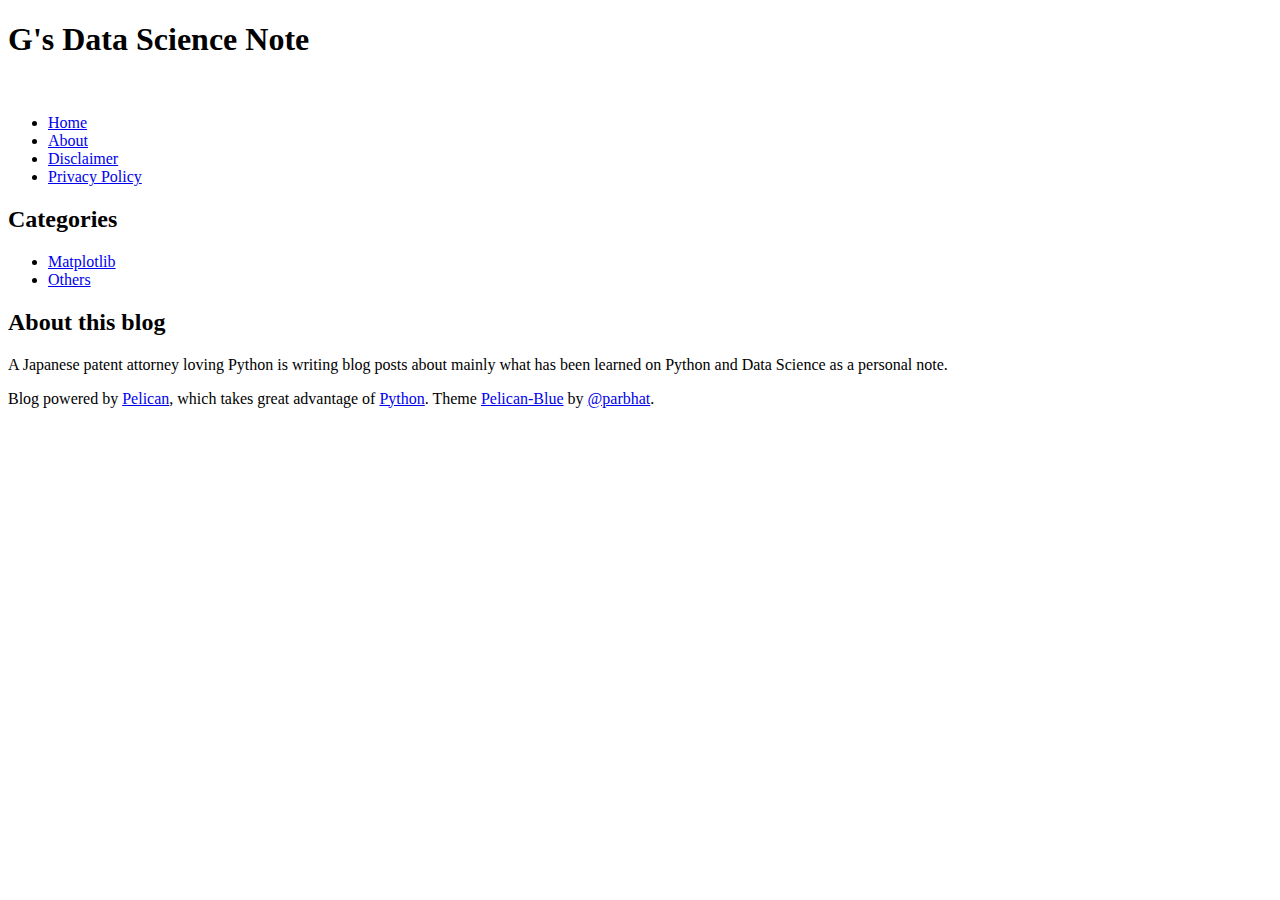
<file: docs/pages/about.html>
<!doctype html>
<html lang="en" itemscope itemtype="http://schema.org/Person">
<head>
        <meta charset="utf-8">
        <!-- Site Meta Data -->
        <title>About</title>
        <meta name="viewport" content="width=device-width, initial-scale=1">
        <meta name="description" content="">
        <meta name="author" content="genelyoh">

        <link rel="shortcut icon" href="">

        <!-- schema.org -->
        <meta itemprop="name" content="G's Data Science Note">
        <meta itemprop="image" content="">
        <meta itemprop="description" content="">

        <link href='https://fonts.googleapis.com/css?family=Open+Sans:400,600,700' rel='stylesheet' type='text/css'>
        <!-- Style Meta Data -->
        <link rel="stylesheet" href="https://genelyoh.github.io/theme/css/style.css" type="text/css"/>
        <!--<link rel="stylesheet" href="https://genelyoh.github.io/theme/css/pygments.css" type="text/css"/-->

        <!-- Feed Meta Data -->

        <!-- Twitter Feed -->
        <meta name="twitter:card" content="summary">
        <meta name="twitter:site" content="">
        <meta name="twitter:image" content="">
</head>

<body>
<!-- Sidebar -->
<aside>
    <!--<center><a href="https://genelyoh.github.io"><img id="avatar" src=""></a></center>-->
    <h1 href="https://genelyoh.github.io">G's Data Science Note</h1>
    <br>


    <nav class="nav">
        <ul class="list-bare">

                <li><a class="nav__link" href="https://genelyoh.github.io">Home</a></li>

            
                <li><a class="nav__link" href="https://genelyoh.github.io/pages/about.html">About</a></li>
            
            
                <li><a class="nav__link" href="https://genelyoh.github.io/pages/disclaimer.html">Disclaimer</a></li>
            
            
                <li><a class="nav__link" href="https://genelyoh.github.io/pages/privacy-policy.html">Privacy Policy</a></li>
            

        </ul>
    </nav>

    <p class="social">
    </p>

        <h2>Categories</h2>
        <ul class="navbar">
                <li><a
                        href="https://genelyoh.github.io/category/matplotlib.html">Matplotlib</a></li>
                <li><a
                        href="https://genelyoh.github.io/category/others.html">Others</a></li>
        </ul>


</aside>

<!-- Content -->
<article >
    <!--<section id="content" class="body">-->
        <section id="content" class="markdown-body">

        <h2>About this blog</h2>
<p>A Japanese patent attorney loving Python is writing blog posts about mainly what has been learned on Python and Data Science as a personal note.</p>
    </section>
</article>

<!-- Footer -->
    <footer>
        <p>
            Blog powered by <a href="http://getpelican.com/">Pelican</a>,
            which takes great advantage of <a href="http://python.org">Python</a>.
            Theme <a href="https://github.com/parbhat/pelican-blue">Pelican-Blue</a> by <a
                href="https://parbhatpuri.com/">@parbhat</a>.
        </p>
    </footer>


</body>
</html>
</file>
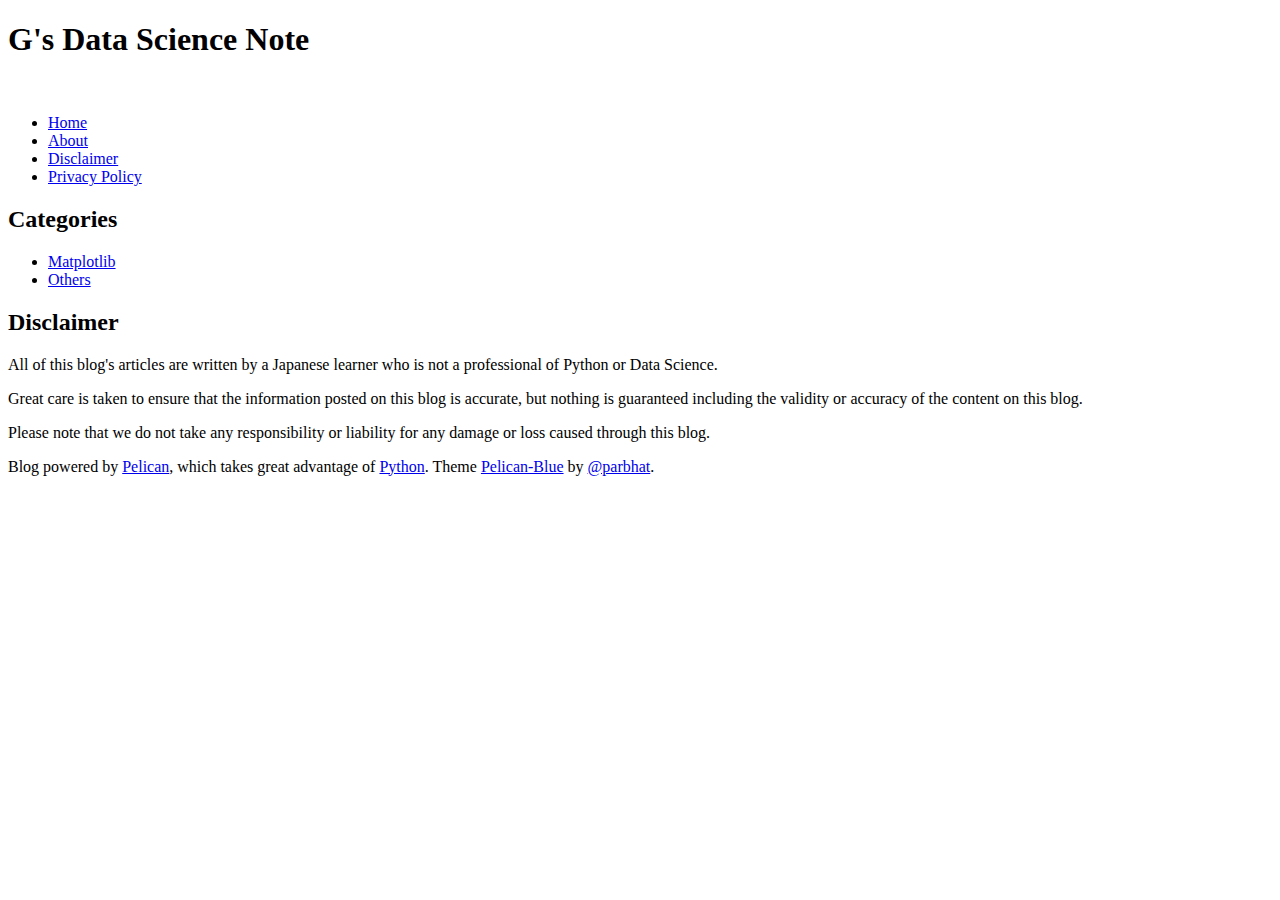
<file: docs/pages/disclaimer.html>
<!doctype html>
<html lang="en" itemscope itemtype="http://schema.org/Person">
<head>
        <meta charset="utf-8">
        <!-- Site Meta Data -->
        <title>Disclaimer</title>
        <meta name="viewport" content="width=device-width, initial-scale=1">
        <meta name="description" content="">
        <meta name="author" content="genelyoh">

        <link rel="shortcut icon" href="">

        <!-- schema.org -->
        <meta itemprop="name" content="G's Data Science Note">
        <meta itemprop="image" content="">
        <meta itemprop="description" content="">

        <link href='https://fonts.googleapis.com/css?family=Open+Sans:400,600,700' rel='stylesheet' type='text/css'>
        <!-- Style Meta Data -->
        <link rel="stylesheet" href="https://genelyoh.github.io/theme/css/style.css" type="text/css"/>
        <!--<link rel="stylesheet" href="https://genelyoh.github.io/theme/css/pygments.css" type="text/css"/-->

        <!-- Feed Meta Data -->

        <!-- Twitter Feed -->
        <meta name="twitter:card" content="summary">
        <meta name="twitter:site" content="">
        <meta name="twitter:image" content="">
</head>

<body>
<!-- Sidebar -->
<aside>
    <!--<center><a href="https://genelyoh.github.io"><img id="avatar" src=""></a></center>-->
    <h1 href="https://genelyoh.github.io">G's Data Science Note</h1>
    <br>


    <nav class="nav">
        <ul class="list-bare">

                <li><a class="nav__link" href="https://genelyoh.github.io">Home</a></li>

            
                <li><a class="nav__link" href="https://genelyoh.github.io/pages/about.html">About</a></li>
            
            
                <li><a class="nav__link" href="https://genelyoh.github.io/pages/disclaimer.html">Disclaimer</a></li>
            
            
                <li><a class="nav__link" href="https://genelyoh.github.io/pages/privacy-policy.html">Privacy Policy</a></li>
            

        </ul>
    </nav>

    <p class="social">
    </p>

        <h2>Categories</h2>
        <ul class="navbar">
                <li><a
                        href="https://genelyoh.github.io/category/matplotlib.html">Matplotlib</a></li>
                <li><a
                        href="https://genelyoh.github.io/category/others.html">Others</a></li>
        </ul>


</aside>

<!-- Content -->
<article >
    <!--<section id="content" class="body">-->
        <section id="content" class="markdown-body">

        <h2>Disclaimer</h2>
<p>All of this blog's articles are written by a Japanese learner who is not a professional of Python or Data Science.</p>
<p>Great care is taken to ensure that the information posted on this blog is accurate, but nothing is guaranteed including the validity or accuracy of the content on this blog.</p>
<p>Please note that we do not take any responsibility or liability for any damage or loss caused through this blog.</p>
    </section>
</article>

<!-- Footer -->
    <footer>
        <p>
            Blog powered by <a href="http://getpelican.com/">Pelican</a>,
            which takes great advantage of <a href="http://python.org">Python</a>.
            Theme <a href="https://github.com/parbhat/pelican-blue">Pelican-Blue</a> by <a
                href="https://parbhatpuri.com/">@parbhat</a>.
        </p>
    </footer>


</body>
</html>
</file>
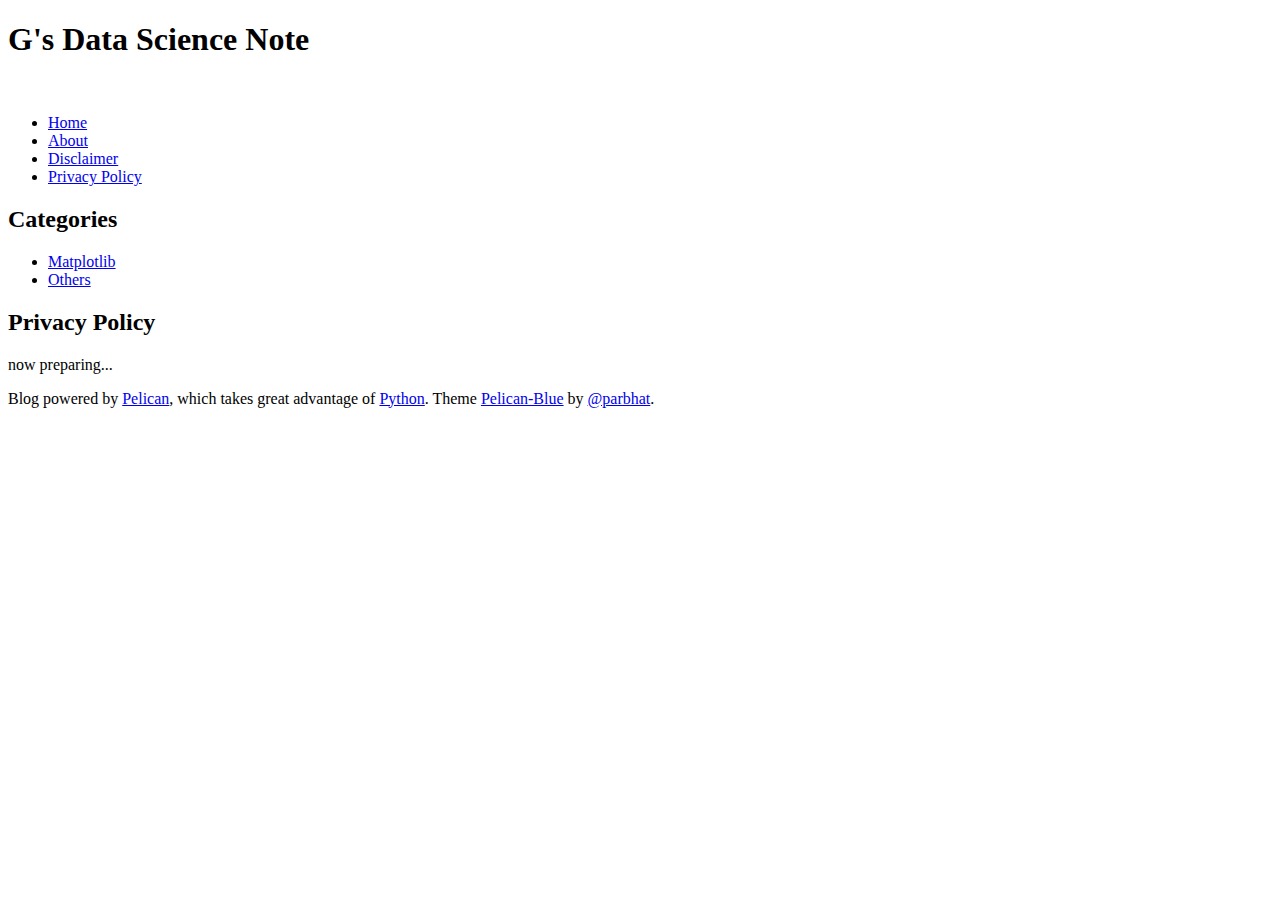
<file: docs/pages/privacy-policy.html>
<!doctype html>
<html lang="en" itemscope itemtype="http://schema.org/Person">
<head>
        <meta charset="utf-8">
        <!-- Site Meta Data -->
        <title>Privacy Policy</title>
        <meta name="viewport" content="width=device-width, initial-scale=1">
        <meta name="description" content="">
        <meta name="author" content="genelyoh">

        <link rel="shortcut icon" href="">

        <!-- schema.org -->
        <meta itemprop="name" content="G's Data Science Note">
        <meta itemprop="image" content="">
        <meta itemprop="description" content="">

        <link href='https://fonts.googleapis.com/css?family=Open+Sans:400,600,700' rel='stylesheet' type='text/css'>
        <!-- Style Meta Data -->
        <link rel="stylesheet" href="https://genelyoh.github.io/theme/css/style.css" type="text/css"/>
        <!--<link rel="stylesheet" href="https://genelyoh.github.io/theme/css/pygments.css" type="text/css"/-->

        <!-- Feed Meta Data -->

        <!-- Twitter Feed -->
        <meta name="twitter:card" content="summary">
        <meta name="twitter:site" content="">
        <meta name="twitter:image" content="">
</head>

<body>
<!-- Sidebar -->
<aside>
    <!--<center><a href="https://genelyoh.github.io"><img id="avatar" src=""></a></center>-->
    <h1 href="https://genelyoh.github.io">G's Data Science Note</h1>
    <br>


    <nav class="nav">
        <ul class="list-bare">

                <li><a class="nav__link" href="https://genelyoh.github.io">Home</a></li>

            
                <li><a class="nav__link" href="https://genelyoh.github.io/pages/about.html">About</a></li>
            
            
                <li><a class="nav__link" href="https://genelyoh.github.io/pages/disclaimer.html">Disclaimer</a></li>
            
            
                <li><a class="nav__link" href="https://genelyoh.github.io/pages/privacy-policy.html">Privacy Policy</a></li>
            

        </ul>
    </nav>

    <p class="social">
    </p>

        <h2>Categories</h2>
        <ul class="navbar">
                <li><a
                        href="https://genelyoh.github.io/category/matplotlib.html">Matplotlib</a></li>
                <li><a
                        href="https://genelyoh.github.io/category/others.html">Others</a></li>
        </ul>


</aside>

<!-- Content -->
<article >
    <!--<section id="content" class="body">-->
        <section id="content" class="markdown-body">

        <h2>Privacy Policy</h2>
<p>now preparing...</p>
    </section>
</article>

<!-- Footer -->
    <footer>
        <p>
            Blog powered by <a href="http://getpelican.com/">Pelican</a>,
            which takes great advantage of <a href="http://python.org">Python</a>.
            Theme <a href="https://github.com/parbhat/pelican-blue">Pelican-Blue</a> by <a
                href="https://parbhatpuri.com/">@parbhat</a>.
        </p>
    </footer>


</body>
</html>
</file>
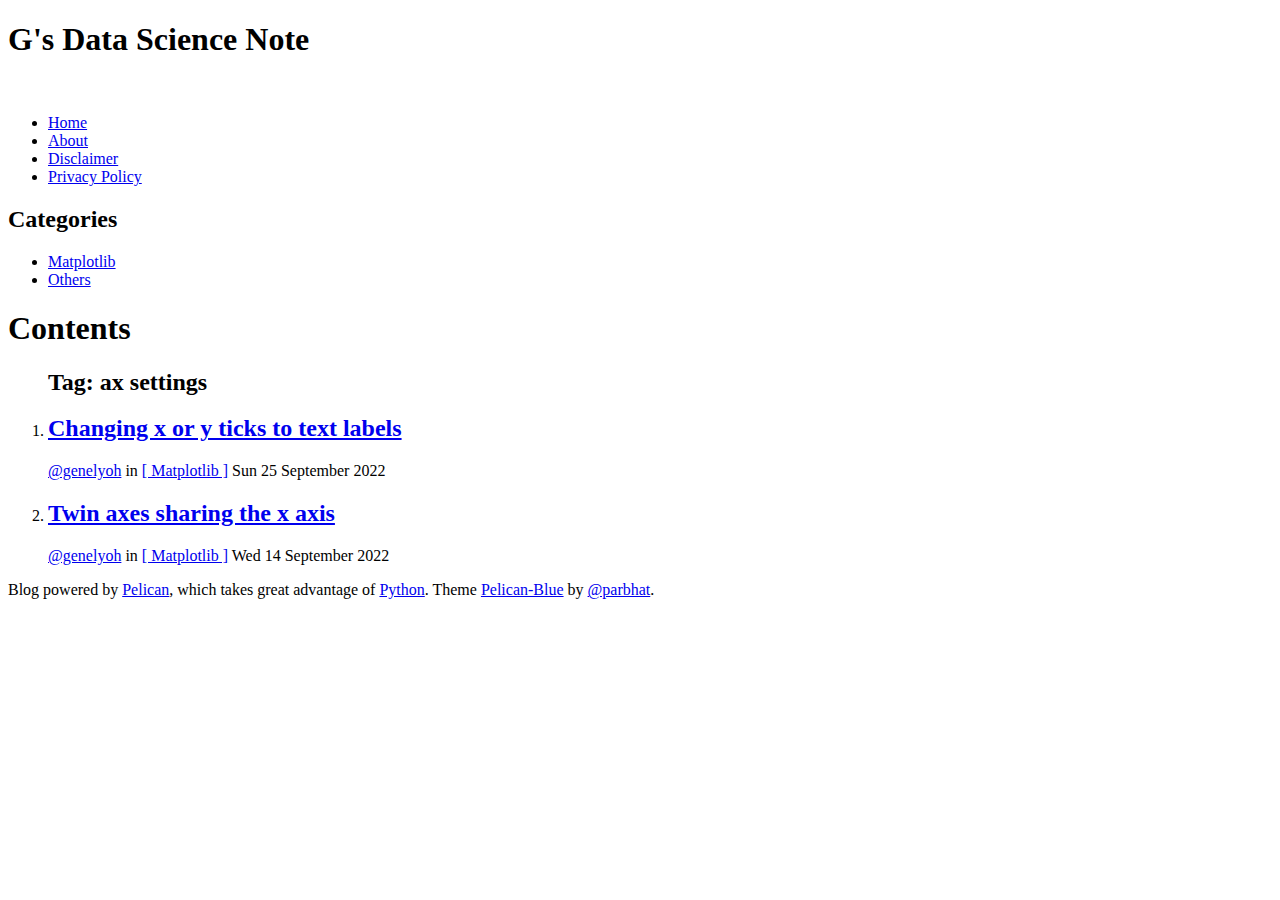
<file: docs/tag/ax-settings.html>
<!doctype html>
<html lang="en" itemscope itemtype="http://schema.org/Person">
<head>
                <meta charset="utf-8">
        <!-- Site Meta Data -->
        <title>G's Data Science Note - ax settings</title>
        <meta name="viewport" content="width=device-width, initial-scale=1">
        <meta name="description" content="">
        <meta name="author" content="genelyoh">

        <link rel="shortcut icon" href="">

        <!-- schema.org -->
        <meta itemprop="name" content="G's Data Science Note">
        <meta itemprop="image" content="">
        <meta itemprop="description" content="">

        <link href='https://fonts.googleapis.com/css?family=Open+Sans:400,600,700' rel='stylesheet' type='text/css'>
        <!-- Style Meta Data -->
        <link rel="stylesheet" href="https://genelyoh.github.io/theme/css/style.css" type="text/css"/>
        <!--<link rel="stylesheet" href="https://genelyoh.github.io/theme/css/pygments.css" type="text/css"/-->

        <!-- Feed Meta Data -->

        <!-- Twitter Feed -->
        <meta name="twitter:card" content="summary">
        <meta name="twitter:site" content="">
        <meta name="twitter:image" content="">

    <meta name="twitter:creator" content="">
    <meta name="twitter:url" content="https://genelyoh.github.io">
    <meta name="twitter:title" content="G's Data Science Note">
    <meta name="twitter:description" content="">

    <!-- Facebook Meta Data -->
    <meta property="og:title" content="G's Data Science Note"/>
    <meta property="og:description" content=""/>
    <meta property="og:image" content=""/>

    <meta name="twitter:creator" content="">
    <meta name="twitter:url" content="https://genelyoh.github.io/tag/ax-settings.html">
    <meta name="twitter:title" content="G's Data Science Note ~ ax settings">
    <meta name="twitter:description" content="Articles de ax settings">

    <!-- Facebook Meta Data -->
    <meta property="og:title" content="G's Data Science Note ~ ax settings"/>
    <meta property="og:description" content="Articles de ax settings"/>
    <meta property="og:image" content=""/>
</head>

<body>
<!-- Sidebar -->
<aside>
    <!--<center><a href="https://genelyoh.github.io"><img id="avatar" src=""></a></center>-->
    <h1 href="https://genelyoh.github.io">G's Data Science Note</h1>
    <br>


    <nav class="nav">
        <ul class="list-bare">

                <li><a class="nav__link" href="https://genelyoh.github.io">Home</a></li>

            
                <li><a class="nav__link" href="https://genelyoh.github.io/pages/about.html">About</a></li>
            
            
                <li><a class="nav__link" href="https://genelyoh.github.io/pages/disclaimer.html">Disclaimer</a></li>
            
            
                <li><a class="nav__link" href="https://genelyoh.github.io/pages/privacy-policy.html">Privacy Policy</a></li>
            

        </ul>
    </nav>

    <p class="social">
    </p>

        <h2>Categories</h2>
        <ul class="navbar">
                <li><a
                        href="https://genelyoh.github.io/category/matplotlib.html">Matplotlib</a></li>
                <li><a
                        href="https://genelyoh.github.io/category/others.html">Others</a></li>
        </ul>


</aside>

<!-- Content -->
<article >
   <!-- <h1 class="title">Hi, I'm genelyoh</h1>-->
   <h1 class="title">Contents</h1>
        <ol class="posts">
    <h2 class="latest">Tag: ax settings</h2>
                <li class="post_list"><p class="post_entry">
                    <h2 class="post_title"><a href="https://genelyoh.github.io/changing-x-or-y-ticks-to-text-labels.html" rel="bookmark"
                                              title="Permalink to Changing x or y ticks to text labels">Changing x or y ticks to text labels</a>
                    </h2>
                    <a href="https://genelyoh.github.io/author/genelyoh.html">@genelyoh</a>
                    <span> in </span>
                    <span class="post_category"><a href="https://genelyoh.github.io/category/matplotlib.html" rel="bookmark"
                                                   title="Permalink to Matplotlib">[ Matplotlib ]</a></span>
                    <span class="post_date">Sun 25 September 2022</span>
                </li>
                <li class="post_list"><p class="post_entry">
                    <h2 class="post_title"><a href="https://genelyoh.github.io/twin-axes-sharing-the-x-axis.html" rel="bookmark"
                                              title="Permalink to Twin axes sharing the x axis">Twin axes sharing the x axis</a>
                    </h2>
                    <a href="https://genelyoh.github.io/author/genelyoh.html">@genelyoh</a>
                    <span> in </span>
                    <span class="post_category"><a href="https://genelyoh.github.io/category/matplotlib.html" rel="bookmark"
                                                   title="Permalink to Matplotlib">[ Matplotlib ]</a></span>
                    <span class="post_date">Wed 14 September 2022</span>
                </li>
        </ol>


</article>

<!-- Footer -->
    <footer>
        <p>
            Blog powered by <a href="http://getpelican.com/">Pelican</a>,
            which takes great advantage of <a href="http://python.org">Python</a>.
            Theme <a href="https://github.com/parbhat/pelican-blue">Pelican-Blue</a> by <a
                href="https://parbhatpuri.com/">@parbhat</a>.
        </p>
    </footer>


</body>
</html>
</file>
